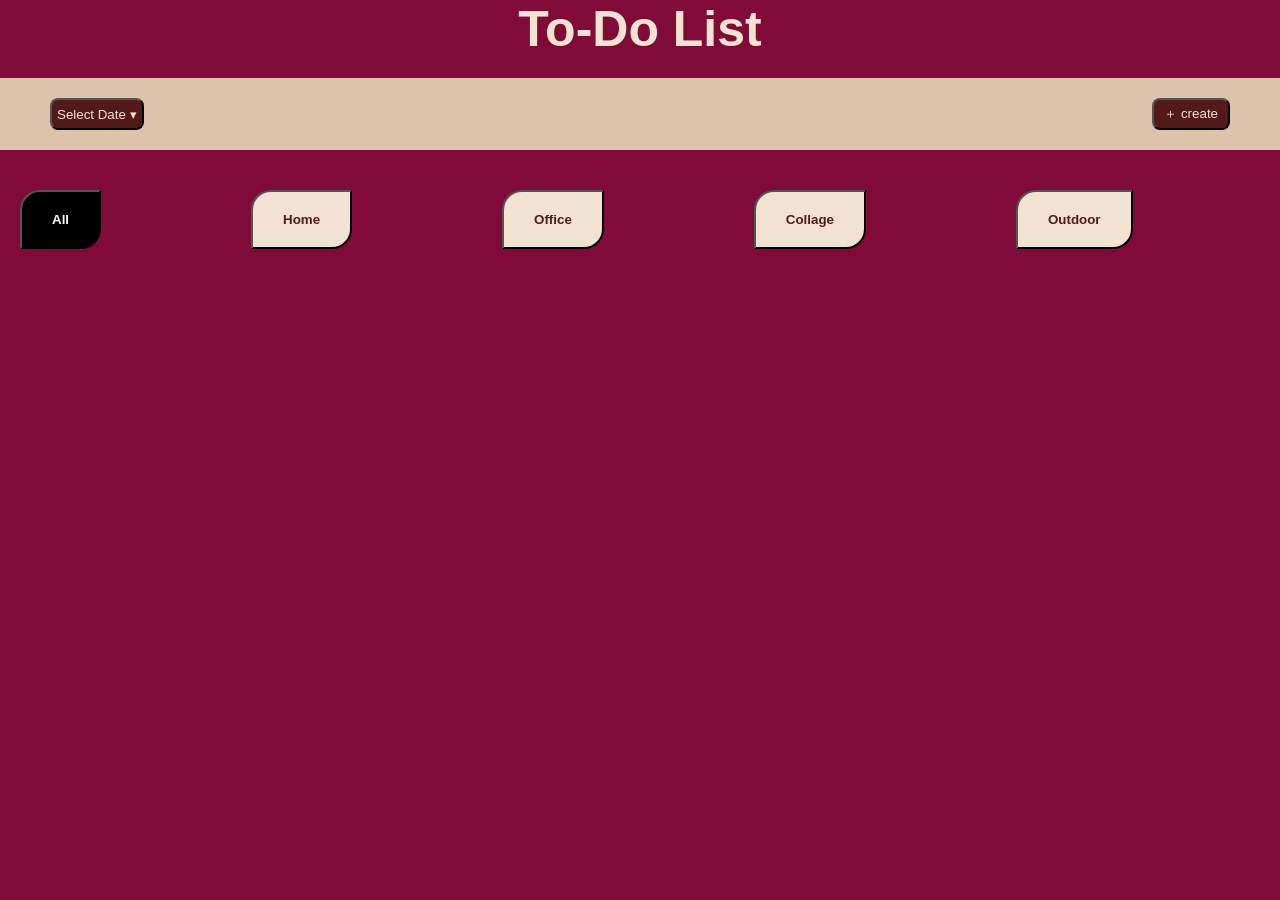
<file: index.html>
<!DOCTYPE html>
<html lang="en">
<head>
    <meta charset="UTF-8">
    <meta name="viewport" content="width=device-width, initial-scale=1.0">
    <title>TO-DO-App</title>
    <link rel="stylesheet" href="style.css">
</head>
<body>
    <main>
        <h1>To-Do List</h1>
        <section class="top">
            <div class="date">
                <button id="selectDate">Select Date ▾</button>
                <input type="date" id="dateInput">
                <p class="dateOutput"></p>
            </div>
            <a href="form.html"><button id="create">＋ create</button></a>
        </section>
        <section class="categoryList">
            <button class="active">All</button>
            <button>Home</button>
            <button>Office</button>
            <button>Collage</button>
            <button>Outdoor</button>
            <button>Important</button>
            <button>Groceries</button>
            <button>Work</button>
            <button>Family</button>
        </section>
        <section class="cards">
         
        </section>
    </main>


    <script src="script.js"></script>
</body>
</html>
</file>
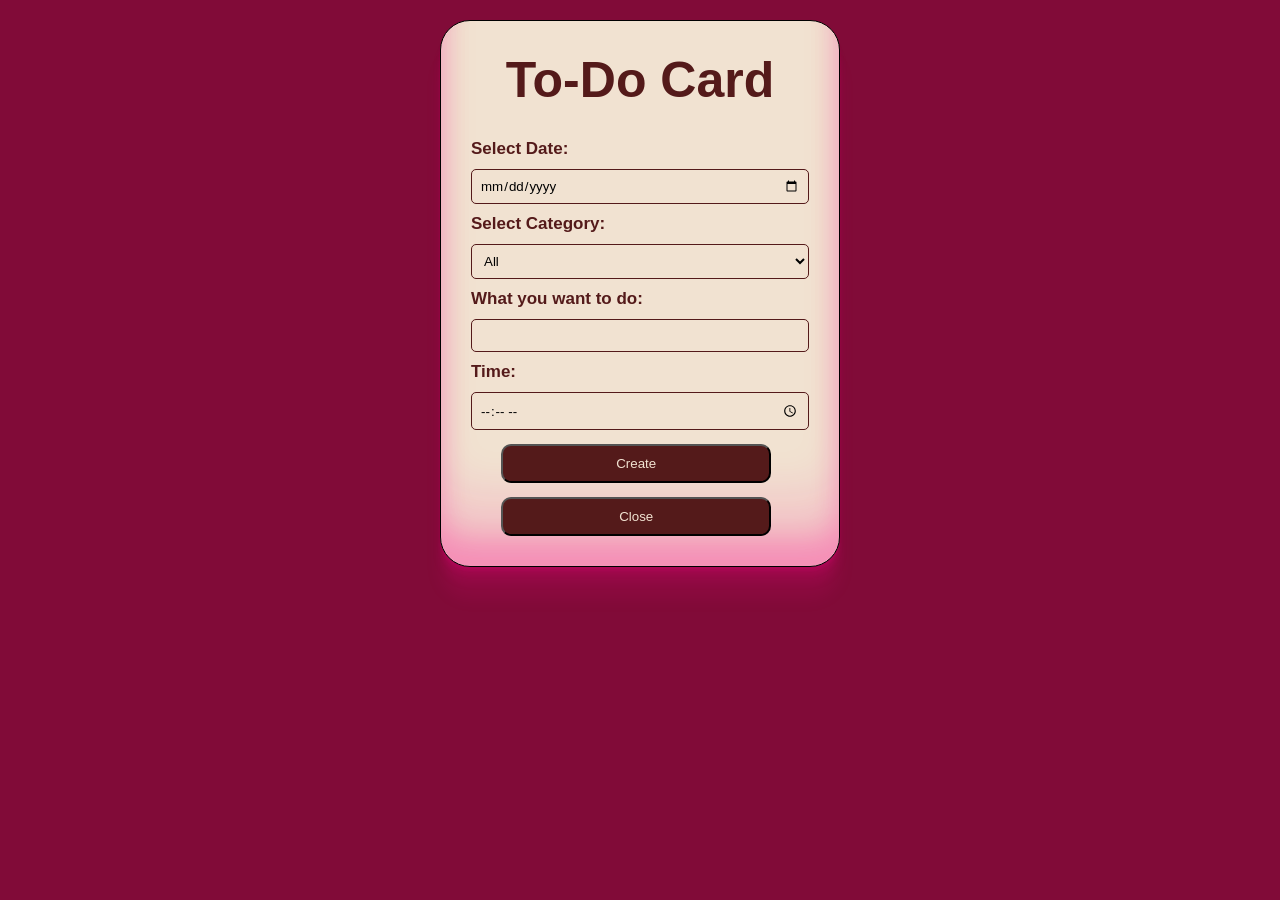
<file: form.html>
<!DOCTYPE html>
<html lang="en">
<head>
    <meta charset="UTF-8">
    <meta name="viewport" content="width=device-width, initial-scale=1.0">
    <title>FORM </title>
    <link rel="stylesheet" href="style.css">
</head>
<body>
    <div class="createCard">
        <h1>To-Do Card</h1>
        <form>
            <label for="dates">Select Date:</label>
            <input type="date" id="dates">
            <label for="Category">Select Category:</label>
            <select name="" id="Category">
                <option value="active">All</option>
                <option value="Home">Home</option>
                <option value="Outdoor">Outdooor</option>
                <option value="Collage">Collage</option>
                <option value="Coaching">Coaching</option>
                <option value="Family">Family</option>
                <option value="Groceries">Groceries</option>
                <option value="ImportantWork">ImportantWork</option>
                <option value="School">School</option>
                <option value="Entertenment">Entertenment</option>
            </select>
            <label for="work">What you want to do:</label>
            <input type="text" id="work">
            <label for="times">Time:</label>
            <input type="time" id="times">
            <button>Create</button>
            <a href="index.html"><button type="button">Close</button></a>
        </form>
    </div>


    <script src="form.js"></script>
</body>
</html>
</file>
<file: style.css>
* {
    margin: 0;
    padding: 0;
    box-sizing: border-box;
    font-family: 'Poppins', sans-serif;
}

body {
    background-color: #810B38;
}

main {
    display: flex;
    flex-direction: column;
}

main h1 {
    text-align: center;
    font-size: 50px;
    font-weight: 900;
    color: #F1E2D1;
}

.top {
    display: flex;
    justify-content: space-between;
    background-color: #DCC3AA;
    padding: 20px;
    margin: 20px 0px 20px 0px;
}

.top .date {
    display: flex;
    gap: 30px;
}

.top .date button {
    background-color: #541A1A;
    padding: 5px;
    text-align: center;
    border-radius: 8px;
    color: #F1E2D1;
    margin-left: 30px;
}

.top .date button:hover {
    background-color: #361010;
    color: #ffffff;
    cursor: pointer;
    transform: translateY(-2px);
    box-shadow: 0 8px 20px rgba(0,0,0,0.25);
    transition: all 0.25s ease-in-out;
}

.top .date p {
    margin-top: 6px;
    color: black;
    /* font-weight: bold; */
    font-size: larger;
}

.top #dateInput{
    opacity: 0;
    pointer-events: none;
    position: absolute;
}

.top #create {
    background-color: #541A1A;
    padding: 5px 10px 5px 10px;
    text-align: center;
    border-radius: 8px;
    color: #F1E2D1;
    margin-right: 30px;
}

.top #create:hover {
    background-color: #361010;
    color: #ffffff;
    cursor: pointer;
    transform: translateY(-2px);
    box-shadow: 0 8px 20px rgba(0,0,0,0.25);
    transition: all 0.25s ease-in-out;
}

.categoryList {
    display: flex;
    overflow-x: auto;
    gap: 150px;
    margin-bottom: 30px;
    padding: 20px;
    scroll-behavior: smooth;
}

.categoryList button {
    background-color: #F1E2D1;
    padding: 20px 30px 20px 30px;
    text-align: center;
    border-radius: 20px 0px 20px 0px;
    color: #541A1A;
    flex-shrink: 0;
    font-weight: 600;
}

.categoryList button:hover {
    background-color: #361010;
    color: #ffffff;
    cursor: pointer;
    transform: translateY(-2px);
    box-shadow: 0 8px 20px rgba(0,0,0,0.25);
    transition: all 0.25s ease-in-out;
}

.categoryList::-webkit-scrollbar {
    display: none;
}

.categoryList button.active{
    background-color: black;
    color: white;
}

.cards {
    display: grid;
    grid-template-columns: repeat(auto-fit, minmax(300px, 1fr));
    gap: 50px;
    margin: 10px 20px 30px 20px;
}

.cards .card {
    max-width: 400px;
    max-height: 240px;
    background-color: #DCC3AA;
    border-radius: 30px 3px 40px 3px;
    padding: 20px;
    color: #541A1A;
    /* line-height: 30px; */
    box-shadow: -5px 0 10px rgba(0, 0, 0, 0.3), 5px 0 10px rgba(255, 255, 255, 0.3);
}

.card p:nth-child(1) {
    font-weight: bolder;
    font-size: larger;
    margin-bottom: 10px;
}
.card p:nth-child(2) {
    margin-bottom: 10px;
}

.card p:nth-child(3) {
    font-weight: bold;
    margin-bottom: 10px;
    
}

.card p:nth-child(4) {
    font-weight: bold;
    margin-bottom: 10px;
}

.card button {
    background-color: #541A1A;
    padding: 8px 15px 8px 15px;
    text-align: center;
    border-radius: 8px;
    color: #F1E2D1;
    margin: 20px 40px 0px 0px;
}

.card button:hover {
   background-color: #361010;
    color: #ffffff;
    cursor: pointer;
    transform: translateY(-2px);
    box-shadow: 0 8px 20px rgba(0,0,0,0.25);
    transition: all 0.25s ease-in-out;
}

/* .......................................................................................................... */
.createCard {
    display: flex;
    flex-direction: column;
    gap: 30px;
    background-color: #F1E2D1;
    width: 400px;
    border: 1px solid black;
    margin: auto;
    margin-top: 20px;
    border-radius: 30px;
    padding: 30px;
    box-shadow: rgba(255, 0, 140, 0.17) 0px -23px 25px 0px inset, rgba(255, 0, 140, 0.15) 0px -36px 30px 0px inset, rgba(255, 0, 140, 0.1) 0px -79px 40px 0px inset, rgba(255, 0, 140, 0.06) 0px 2px 1px, rgba(255, 0, 140, 0.09) 0px 4px 2px, rgba(255, 0, 140, 0.09) 0px 8px 4px, rgba(255, 0, 140, 0.09) 0px 16px 8px, rgba(255, 0, 140, 0.09) 0px 32px 16px;
}

.createCard h1 {
    text-align: center;
    font-size: 50px;
    font-weight: 900;
    color: #541A1A;
}

.createCard form {
    display: flex;
    flex-direction: column;
    gap: 10px;
}

form label {
    font-size: 17px;
    font-weight: bold;
    color: #541A1A;
}

.createCard form input {
    background: transparent;
    border: 1px solid #541A1A;
    padding: 8px;
    border-radius: 5px;
}

.createCard form select {
    background: transparent;
    border: 1px solid #541A1A;
    padding: 8px;
    border-radius: 5px;
}

.createCard form button {
    background-color: #541A1A;
    color: #F1E2D1;
    padding: 10px;
    border-radius: 10px;
    width: 80%;
    margin-left: 30px;
    margin-top: 4px;
}

.createCard form button:hover {
    background-color: #361010;
    color: #ffffff;
    cursor: pointer;
    transform: translateY(-2px);
    box-shadow: 0 8px 20px rgba(0,0,0,0.25);
    transition: all 0.25s ease-in-out;
}
</file>
